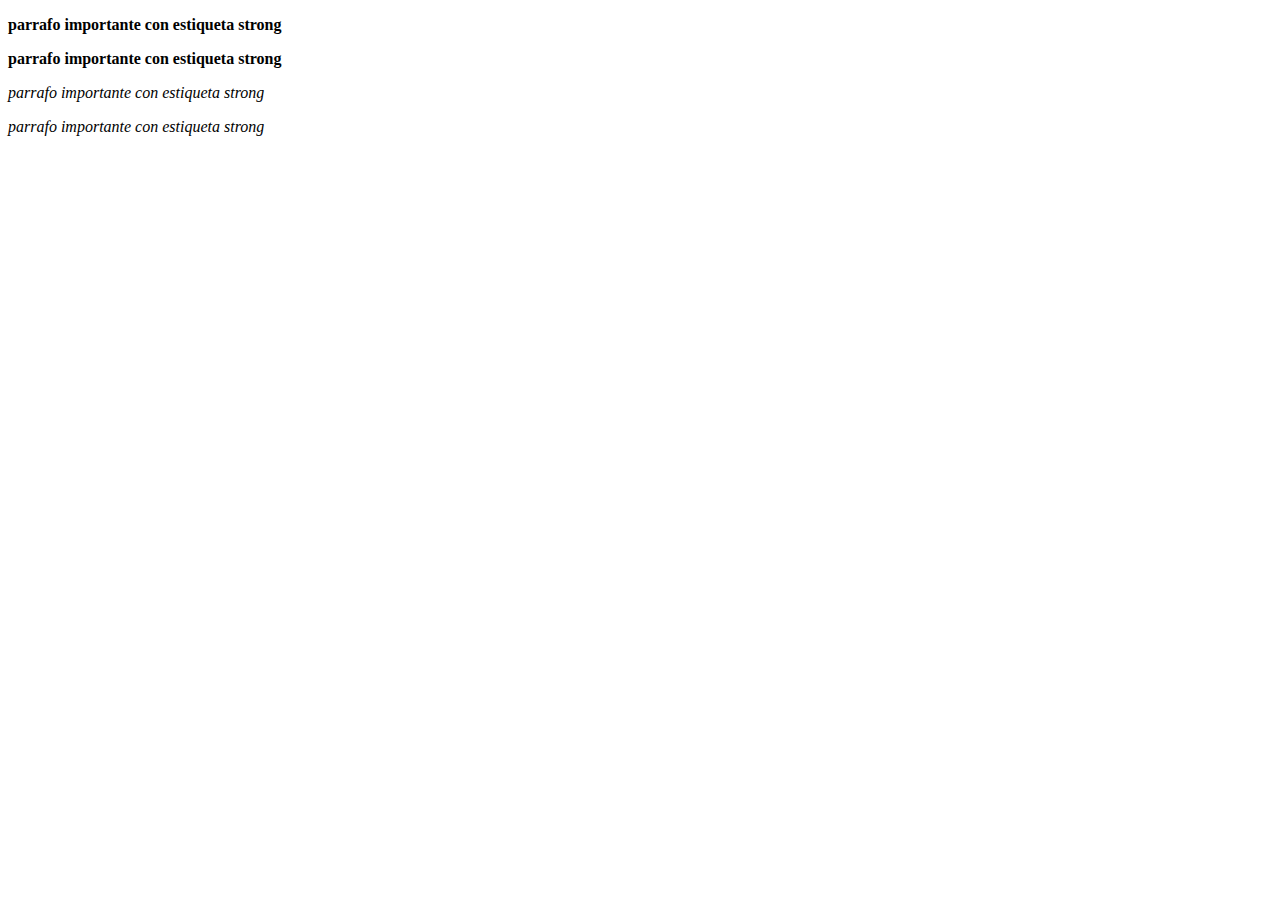
<file: 1_formatoTexto/index.html>
<!DOCTYPE html>
<html lang="es">
<head>
    <meta charset="UTF-8">
    <meta http-equiv="X-UA-Compatible" content="IE=edge">
    <meta name="viewport" content="width=device-width, initial-scale=1.0">
    <title>formato texto</title>
</head>
<body>
    <p> <strong> parrafo importante con estiqueta strong </strong> </p>
    <!-- strong es usado para que una palabrao texto andquiera mas enfacis
        con un texto bold
    -->
    <p> <b> parrafo importante con estiqueta strong </b> </p>
    <!-- solo mustra en bold o negrita el texto contenido -->
    <p> <em> parrafo importante con estiqueta strong </em> </p>
    <!-- em es el hermano menor de strong usado de la misma manera para dar enfacis pero no tan relevante
        con un texto cursiva
    -->
    <p> <i> parrafo importante con estiqueta strong </i> </p>
    <!-- solo muestra en cursiva el texto -->
</body>
</html>
</file>
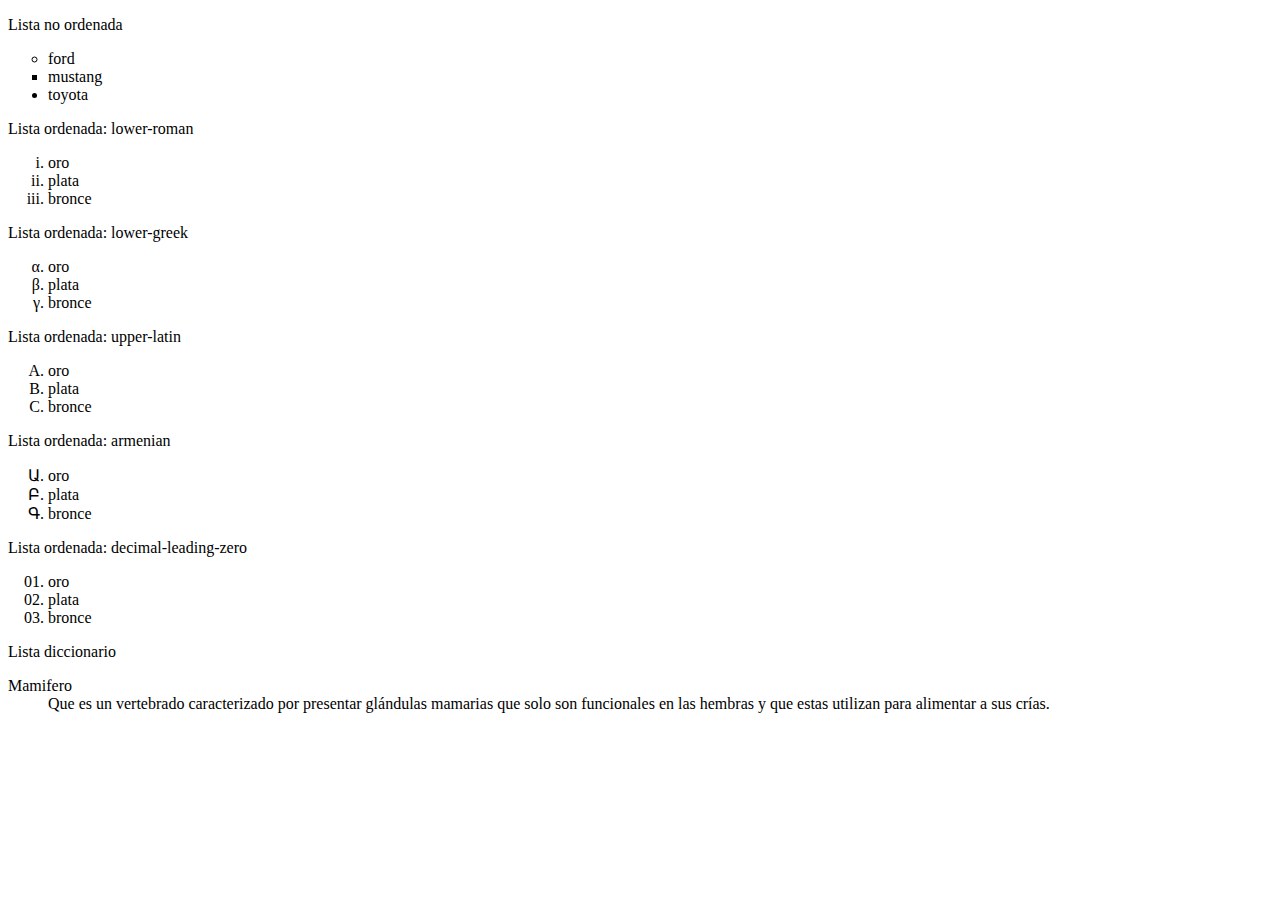
<file: 2_listas/index.html>
<!DOCTYPE html>
<html lang="en">
<head>
    <meta charset="UTF-8">
    <meta http-equiv="X-UA-Compatible" content="IE=edge">
    <meta name="viewport" content="width=device-width, initial-scale=1.0">
    <title>Listas</title>
     
</head>
<body>
    <div>
        <p>Lista no ordenada</p>
        <ul>
            <li type="circle">ford</li>
            <li type="square">mustang</li>
            <li type="disc">toyota</li>
        </ul>
    </div>
    <div>
        <p>Lista ordenada: lower-roman</p>
        <ol style="list-style-type: lower-roman;">
            <li>oro</li>
            <li>plata</li>
            <li>bronce</li>
        </ol>
    </div>
    <div>
        <p>Lista ordenada: lower-greek</p>
        <ol style="list-style-type: lower-greek;">
            <li>oro</li>
            <li>plata</li>
            <li>bronce</li>
        </ol>
    </div>
    <div>
        <p>Lista ordenada: upper-latin</p>
        <ol style="list-style-type: upper-latin;">
            <li>oro</li>
            <li>plata</li>
            <li>bronce</li>
        </ol>
    </div>
    <div>
        <p>Lista ordenada: armenian</p>
        <ol style="list-style-type: armenian;">
            <li>oro</li>
            <li>plata</li>
            <li>bronce</li>
        </ol>
    </div>
    <div>
        <p>Lista ordenada: decimal-leading-zero</p>
        <ol style="list-style-type: decimal-leading-zero;">
            <li>oro</li>
            <li>plata</li>
            <li>bronce</li>
        </ol>
    </div>
    <div>
        <p>Lista diccionario</p>
        <dl>
            <dt>Mamifero</dt>
            <dd>Que es un vertebrado caracterizado por presentar glándulas mamarias que solo son funcionales en las hembras y que estas utilizan para alimentar a sus crías.</dd>
        </dl>
    </div>
</body>
</html>
</file>
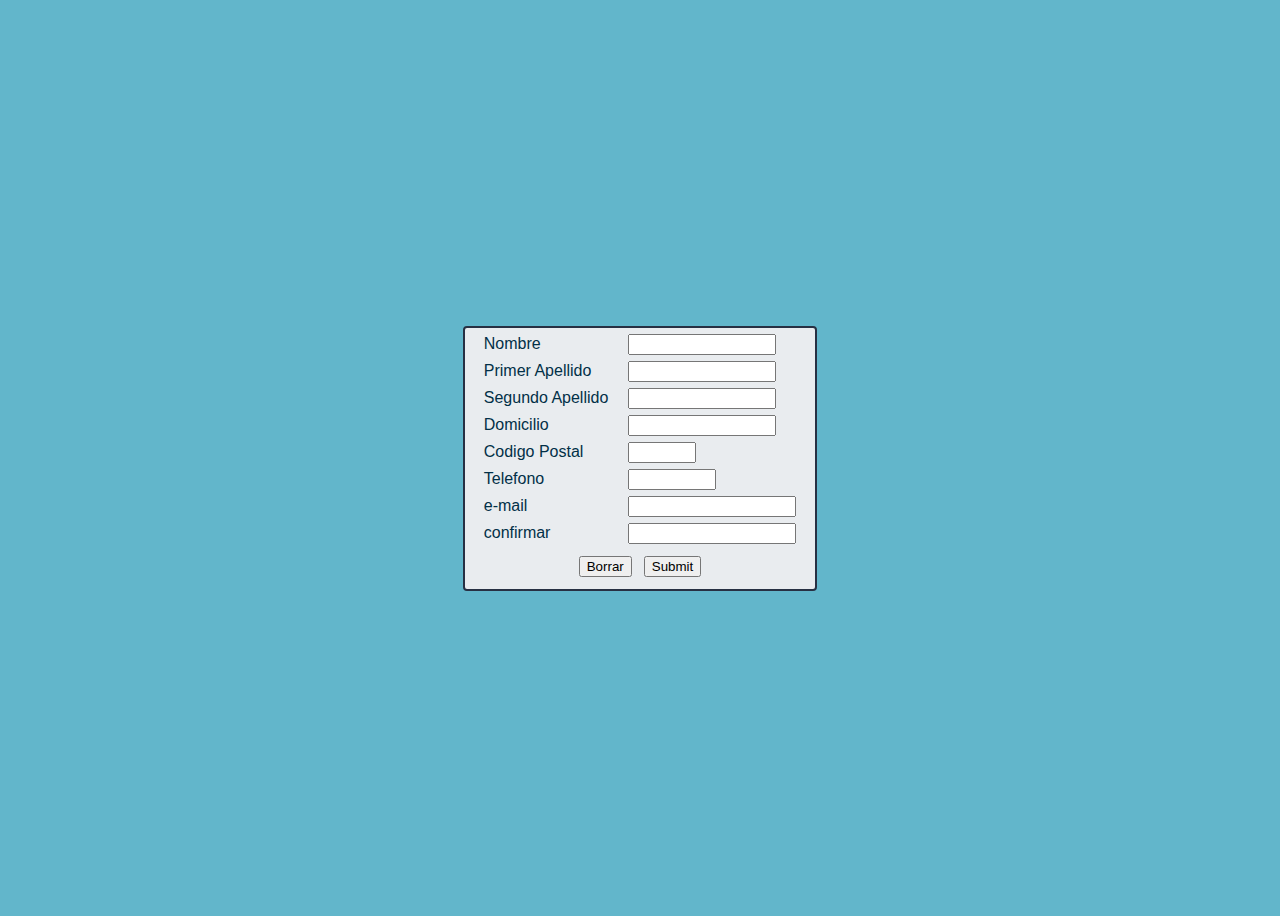
<file: 5_registro/index.html>
<!DOCTYPE html>
<html lang="en">
<head>
    <meta charset="UTF-8">
    <meta http-equiv="X-UA-Compatible" content="IE=edge">
    <meta name="viewport" content="width=device-width, initial-scale=1.0">
    <title>Registro</title>
    <link rel="stylesheet" href="style.css">
</head>
<body>
    <div class="box_form">
    <form class="formulario" action="">
        <label for="in_name">
            <span class="title_in"> Nombre </span>
            <input id="in_name" type="text">
        </label>
        <label for="in_lastname">
            <span class="title_in"> Primer Apellido </span>
            <input id="in_lastname" type="text">
        </label>
        <label for="in_secondlastsnd">
            <span class="title_in">Segundo Apellido </span>
            <input id="in_secondlastsnd" type="text">
        </label>
        <label for="in_address">
            <span class="title_in">Domicilio</span>
            <input id="in_address" type="text">
        </label>
        <label for="in_codigopostal">
            <span class="title_in">Codigo Postal</span>
            <input id="in_codigopostal" type="number">
        </label>
        <label for="in_telefono">
            <span class="title_in">Telefono</span>
            <input id="in_telefono" type="tel">
        </label>
        <label for="in_email">
            <span class="title_in">e-mail</span>
            <input id="in_email" type="email">
        </label>
        <label for="in_emailconfirmacion">
            <span class="title_in">confirmar</span>
            <input id="in_emailconfirmacion" type="email">
        </label>
        <div class="center">
            <input class="button" id="in_borrar" type="reset" value="Borrar">
            <input class="button" id="in_enviar" type="submit" title="Enviar">
        </div>
    </form>
    </div>
</body>
</html>
</file>
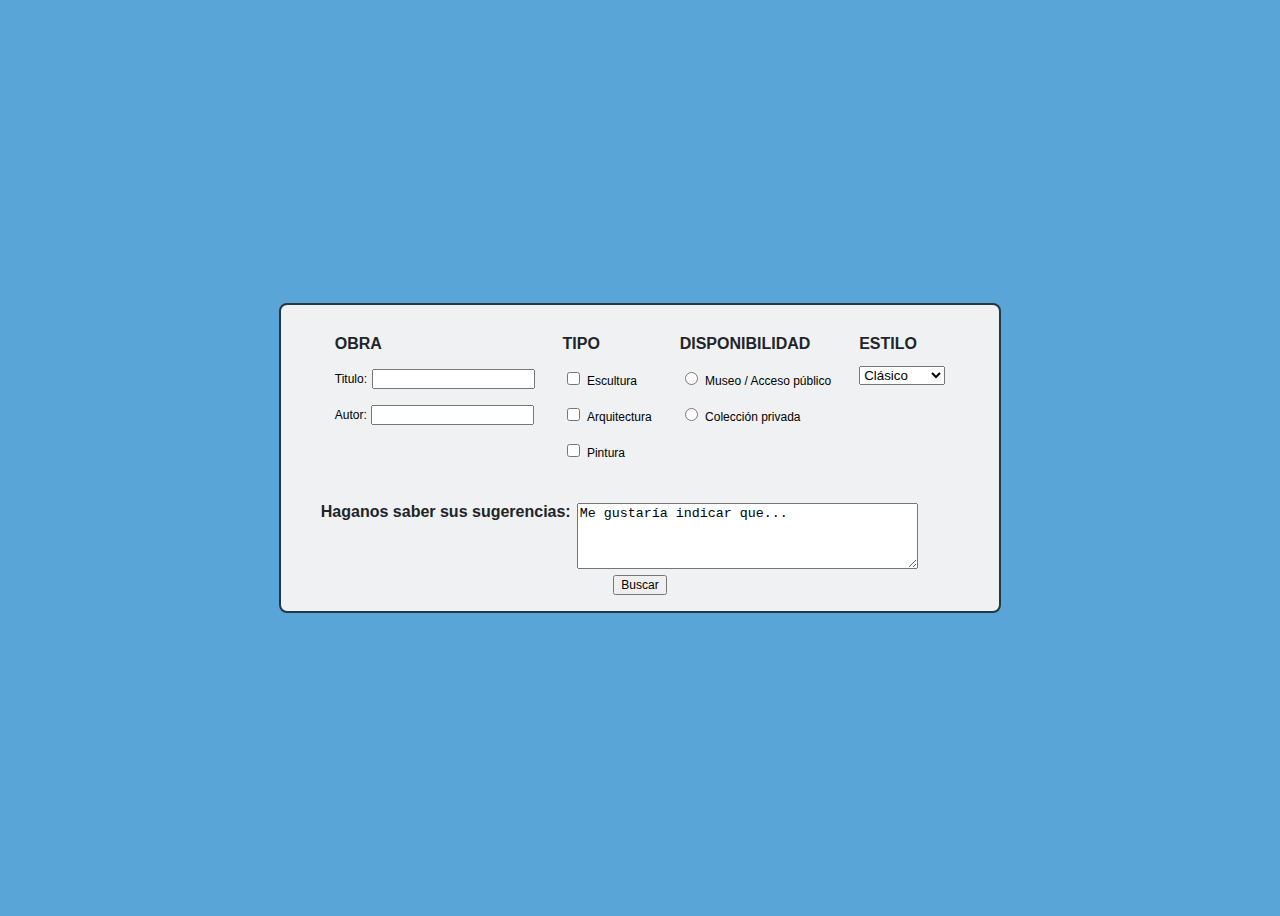
<file: 6_catalogo_de_arte/index.html>
<!DOCTYPE html>
<html lang="en">
<head>
    <meta charset="UTF-8">
    <meta http-equiv="X-UA-Compatible" content="IE=edge">
    <meta name="viewport" content="width=device-width, initial-scale=1.0">
    <title>Catalogo de arte</title>
    <link rel="stylesheet" href="style.css">
</head>
<body>
    <form action="" class="form">
        <div class="box-flex">
            <section class="item-box">
                <h2>OBRA</h2>
                <p>
                    <label for="titulo">Titulo:</label>
                    <input type="text" id="titulo">
                </p>
                <p>
                    <label for="autor">Autor:</label>
                    <input type="text" id="autor">
                </p>
            </section>
            <section class="item-box">
                <h2>TIPO</h2>
                <p>
                    <input type="checkbox" name="tipo" id="tipo_1" >
                    <label for="tipo_1">Escultura</label>
                </p>
                <p>
                    <input type="checkbox" name="tipo" id="tipo_2" >
                    <label for="tipo_2">Arquitectura</label>
                </p>
                <p>
                    <input type="checkbox" name="tipo" id="tipo_3" >
                    <label for="tipo_3">Pintura</label>
                </p>
            </section>
            <section class="item-box">
                <h2>DISPONIBILIDAD</h2>
                <p>
                    <input type="radio" name="disp" id="disp_1">
                    <label for="disp_1">Museo / Acceso público</label>
                </p>
                <p>
                    <input type="radio" name="disp" id="disp_2">
                    <label for="disp_2">Colección privada</label>
                </p>
            </section>
            <section class="item-box">
                <h2>ESTILO</h2>
                <select name="estilo">
                    <option value="clas">Clásico</option>
                    <option value="abs">Abstracto</option>
                    <option value="surr">Surrealista</option>
                    <option value="otro">Otros</option>
                </select>
            </section>
            </div>
        <section class="form_sugerencia">
            <h2>Haganos saber sus sugerencias:</h2>
            <textarea name="sugerencia" id="sug" cols="40" rows="4">Me gustaría indicar que...</textarea>
        </section>
        <div class="form_contentfullW">
            <input type="submit" value="Buscar" class="button">
        </div>
    </form>
</body>
</html>
</file>
<file: 5_registro/style.css>
body{
    background-color: #62b6cb;
    display: flex;
    align-items: center;
    justify-content: center;
    height: 100vh;
}
form{
    position: relative;
    font-family: "segoe ui", "helvetica neue", Arial, "noto sans", sans-serif, "apple color emoji", "segoe ui emoji", "segoe ui symbol", "noto color emoji";
    padding: 6px;
    max-width: max-content;    
}
form .button{
    margin: 6px;
}
span{
    color: #023047;
}
.box_form{
    display: flex;
    flex-direction: column;
    align-items: center;
    border: 2px solid #273043;
    background-color: #e9ecef;
    width: 350px;
    max-height: max-content;
    border-radius: 4px;
}

label{
    display: block;
    margin-bottom: 6px;
}

.title_in{
    display: inline-block;
    width: 140px;
}

input[type="text"]{
    width: 140px;
}

input[type="number"]{
    width: 60px;
}

input[type="tel"]{
    width: 80px;
}

input[type="email"]{
    width: 160px;
}

.center{
    display: flex;
    flex-direction: row;
    justify-content: center;
}
</file>
<file: 6_catalogo_de_arte/style.css>
body{
    display: flex;
    height: 100vh;
    justify-content: center;
    align-items: center;
    background-color: #59a5d8;
}
body h2{
    font-size: 16px;
}
body label,body input{
    font-size: 12px;
}
.form{
    background-color: #eff1f3;
    padding: 10px 40px;
    border-radius: 8px;
    border: 2px solid #223843;
    font-family: "segoe ui", "helvetica neue", Arial, "noto sans", sans-serif, "apple color emoji", "segoe ui emoji", "segoe ui symbol", "noto color emoji";
}
.form h2{
    color: #212529;
}
.box-flex{
    display: flex;
    flex-wrap: wrap;
    max-width: 800px;
}

.form_contentfullW{
    display: flex;
    justify-content: center;
}
.box-flex .item-box, .button{
    margin: 6px 14px;
}

.form_sugerencia{
    margin-top: 20px;
    width: 100%;
    display: inline-flex;
    flex-wrap: wrap;
}

.form_sugerencia h2{
    margin-top: 0px;
    margin-right: 6px;
}
.form_sugerencia textarea{
    min-width: 100px;
}
</file>
